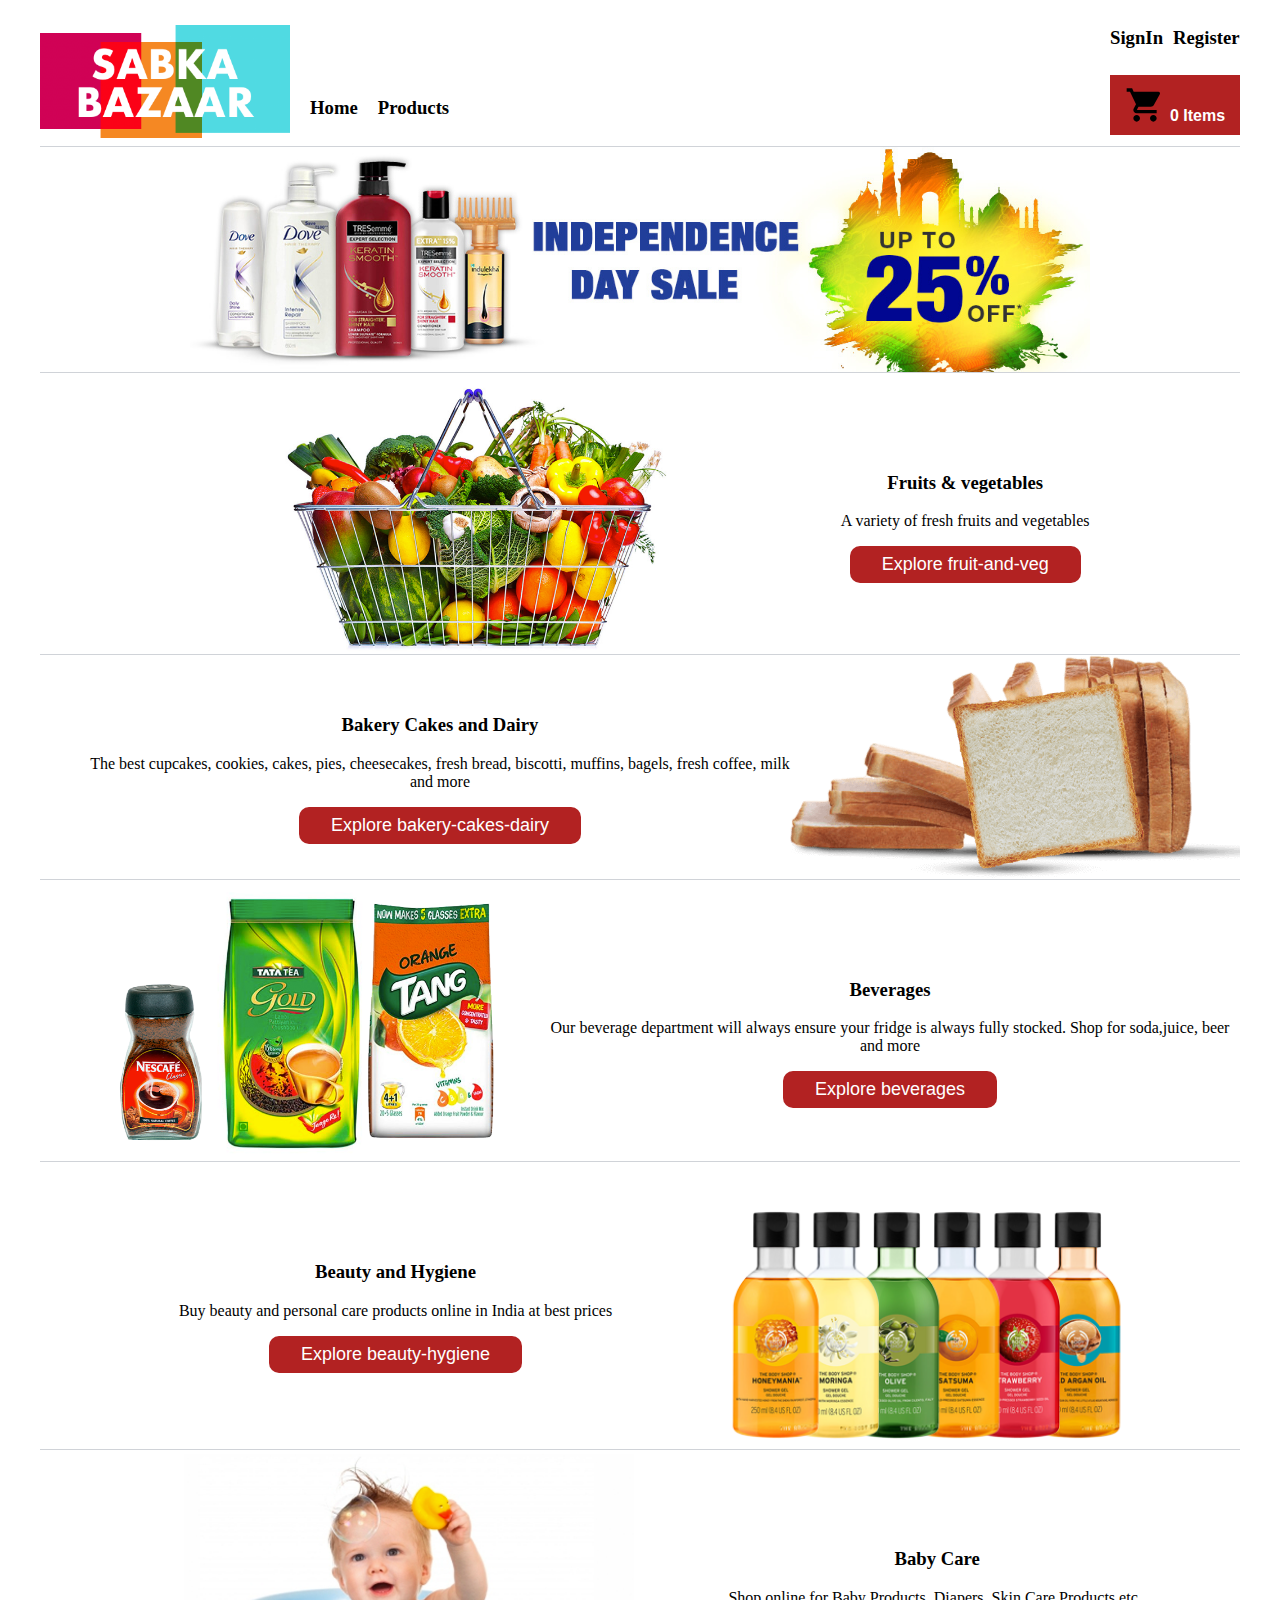
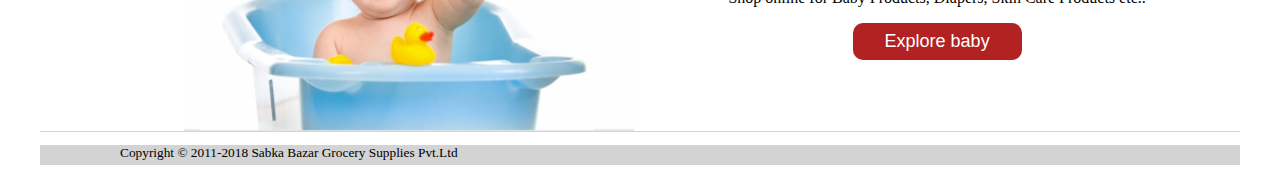
<file: index.html>
<!DOCTYPE html>
<html lang="en">

<head>
    <meta charset="UTF-8">
    <meta http-equiv="X-UA-Compatible" content="IE=edge">
    <meta name="viewport" content="width=device-width, initial-scale=1.0">
    <title>Document</title>
    <meta name="viewport" content="width=device-width, initial-scale=1">
    <link rel="stylesheet" href="style.css">
    <link rel="stylesheet" href="https://cdn.jsdelivr.net/npm/bootstrap-icons@1.8.3/font/bootstrap-icons.css">
</head>

<body>
    <div class="container">
        <div class="navigation">
            <div class="home">
                <img src="./static/images/logo_2x.png" alt="sabka_bazar_logo" width="250px">
                <h3 tabindex="1" onclick="handleHome()">Home</h3>
                <h3 tabindex="2" onclick="renderProduct()">Products</h3>
            </div>
            <div class="signin">
                <div class="register">
                    <h3 tabindex="3" onclick="handleSignIn()">SignIn</h3>
                    <h3 tabindex="4" onclick="handleSignUp()">Register</h3>
                </div>
                <div class="cart">
                    <button tabindex="5" onclick="handleCart()" class="main-cart" id="main-cart">
                        <img src="./static/images/cart.svg" alt="cart-icon" width="40px">
                        <h4 id="main-cart2">0 Items</h4>
                    </button>
                </div>
            </div>
        </div>

        <div class="content" id="content">
            <div class="banner" id="banners"></div>

            <div class="fruits">
                <img src="./static/images/category/fruits.png" alt="fruits & vegetables" width="450px">
                <div class="fruits-sub">
                    <h3>Fruits & vegetables</h3>
                    <p>A variety of fresh fruits and vegetables</p>
                    <button class="button" tabindex="6" onclick="renderFruit()">Explore fruit-and-veg </button>
                </div>
            </div>

            <div class="bakery">
                <div class="bakery-sub">
                    <h3>Bakery Cakes and Dairy</h3>
                    <p>The best cupcakes, cookies, cakes, pies, cheesecakes, fresh bread, biscotti, muffins, bagels,
                        fresh coffee, milk and more</p>
                    <button class="button" tabindex="7" onclick="renderBakery()">Explore bakery-cakes-dairy</button>
                </div>
                <img src="./static/images/category/bakery.png" alt="bakery-items" width="450px">
            </div>

            <div class="beverages">
                <img src="./static/images/category/beverages.png" alt="beearages" width="450px">
                <div class="beverages-sub">
                    <h3>Beverages</h3>
                    <p>Our beverage department will always ensure your fridge is always fully stocked. Shop for
                        soda,juice, beer and more</p>
                    <button class="button" tabindex="8" onclick="renderBeverages()">Explore beverages</button>
                </div>
            </div>

            <div class="beauty">
                <div class="beauty-sub">
                    <h3>Beauty and Hygiene</h3>
                    <p>Buy beauty and personal care products online in India at best prices </p>
                    <button class="button" tabindex="9" onclick="renderBeauty()">Explore beauty-hygiene</button>
                </div>
                <img src="./static/images/category/beauty.png" alt="beauty-items" width="450px">
            </div>

            <div class="baby">
                <img src="./static/images/category/baby.png" alt="baby-items" width="450px">
                <div class="baby-sub">
                    <h3>Baby Care</h3>
                    <p>Shop online for Baby Products, Diapers, Skin Care Products etc..</p>
                    <button class="button" tabindex="10" onclick="renderBaby()">Explore baby</button>
                </div>
            </div>

        </div>
        <div class="footer" id="copyRightInfo">
            <p>Copyright &copy; 2011-2018 Sabka Bazar Grocery Supplies Pvt.Ltd </p>
        </div>

        <div class="cartObjects" id="cartObjects"></div>

        <div class="total1" id="cartTotal" style="display: none;"> 
            <button class="total" id="total">
                <h4>Proceed to Checkout</h4>
                <h4 id="total1">Rs.0</h4>
            </button>
        </div>
        
        <script type="module" src="./app.js"></script>
        <script src="./handlers.js"></script>
    </div>

</body>

</html>
</file>
<file: style.css>
.container {
    width: 1200px; 
    margin: auto;
}


.navigation {
    display: flex;
    position: relative;
    height: 130px;
    gap: 10px;
    border-bottom: 1px solid rgba(20, 33, 61, 0.2);
    padding-bottom: 8px;
    justify-content: space-between;
}

.home {
    display: flex;
    gap: 20px;
    justify-content: baseline;
    align-items: flex-end;
    cursor: pointer;
}

.signin {
    display: flex;
    flex-direction: column;
    position: absolute;
    top: 0;
    right: 0;
    gap: 8px;
    justify-content: flex-start;
    align-items: flex-start;
}

.register {
    display: flex;
    gap: 10px;
    cursor: pointer;
}

.main-cart {
    display: flex;
    justify-content: space-evenly;
    padding: 10px;
    background-color: firebrick;
    color: white;
    height: 60px;
    width: 130px;
    border: none;
    text-align: initial;
    font-family: sans-serif;
    font-weight: 400;
    font-size: 16px;
    cursor: pointer;
}



.offers {
    display: flex;
    border-bottom: 1px solid rgba(20, 33, 61, 0.2);
    justify-content: center;
} 


.fruits {
    display: flex;
    padding-left: 50px;
    justify-content: space-evenly;
    border-bottom: 1px solid rgba(20, 33, 61, 0.2);
}

.fruits-sub {
    padding-top: 80px;
    text-align: center;
}

.bakery {
    display: flex;
    padding-left: 50px;
    justify-content: space-evenly;
    border-bottom: 1px solid rgba(20, 33, 61, 0.2);
}

.bakery-sub {
    padding-top: 40px;
    text-align: center;
}

.beverages {
    display: flex;
    padding-left: 50px;
    justify-content: space-evenly;
    border-bottom: 1px solid rgba(20, 33, 61, 0.2);
}

.beverages-sub {
    padding-top: 80px;
    text-align: center;
}

.beauty {
    display: flex;
    padding-left: 50px;
    justify-content: space-evenly;
    border-bottom: 1px solid rgba(20, 33, 61, 0.2);
}

.beauty-sub {
    padding-top: 80px;
    text-align: center;
}

.baby {
    display: flex;
    padding-left: 50px;
    justify-content: space-evenly;
    border-bottom: 1px solid rgba(20, 33, 61, 0.2);
}

.baby-sub {
    padding-top: 80px;
    text-align: center;
    padding-bottom: 8px;
}

.footer {
    background-color: lightgrey;
    font-size: smaller;
    padding-left: 80px;
    height: 20px;
    border: none;
    margin: 0;
}

.button {
    background-color: firebrick;
    color: white;
    border: none;
    border-radius: 10px;
    padding: 8px 32px;
    font-size: 18px;
    font-weight: 900px;
    cursor: pointer;

}

.product {
    display: grid;
}

.price {
    display: flex;
    justify-content: space-around;
    align-items: center;
    border-bottom: 3px dotted lightgray;
}

.price > button {
    cursor: pointer;
}

.buy {
    background-color: firebrick;
    color: white;
    width: fit-content;
    height: 30px;
}

.item > p {
    background-color: lightgray;
    font-size: large;
}

.item {
    display: flex;
    flex-direction: column;
    justify-content: space-between;
}

.signup {
    display: flex;
    justify-content: center;
    font-family: sans-serif;
    font-size: 16px;
    font-weight: 400;
    padding-top: 50px;
}

form {
    display: flex;
    flex-direction: column;
    height: 900px;
    padding: 0px 100px;
}

form > input {
    display: block;
    box-sizing: border-box;
    margin-bottom: 20px;
    width: 333px;
    height: 42px;
    outline: none;
    border: none;
    border-bottom: 2px solid #aaa;
    font-family: sans-serif;
    font-size: 16px;
    font-weight: 400;
}

.signupbtn {
    background-color: firebrick;
    color: white;
    width: 333px;
    height: 42px;
    font-family: sans-serif;
    font-size: 16px;
    font-weight: 400;
    border: none;
}

.buton {
    padding-top: 10px;
}

.login {
    display: flex;
    flex-direction: column;
}

.login-1 {
    display: flex;
    justify-content: center;
    font-family: sans-serif;
    font-size: 16px;
    font-weight: 400;
    padding: 60px;
}

.loginbtn {
    background-color: firebrick;
    color: white;
    width: 333px;
    height: 42px;
    font-family: sans-serif;
    font-size: 16px;
    font-weight: 400;
    border: none;
}

.cart-1 {
    padding-left: 600px;
    padding-top: 150px
}

.cart-container {
    display: flex;
    flex-direction: column;
    justify-content: space-between;
    width: 500px;
    height: 600px;
    border: 1px solid grey;
}



.navbar {
    display: flex; 
    justify-content: space-between;
    align-items: center;
    width: 460px;
    height: 60px;
    background-color: black;
    color: white;
    padding: 0px 20px;
    font-family: sans-serif;
    font-size: 16px;
    font-weight: 400;

}

.navbar > h1 {
    cursor: pointer;
}

.cartbtn {
    background-color: firebrick;
    color: white;
    width: 480px;
    height: 40px;
    border: none;
    border-radius: 4px;
    font-family: sans-serif;
    font-size: 16px;
    font-weight: 400;
}

.cartbutton {
    padding: 10px;
    cursor: pointer;
}

.main-bar {
    display: flex;
    flex-direction: column;
    justify-content: space-evenly;
}

.main {
    display: flex;
    flex-direction: column;
    justify-content: space-evenly;
    font-family: sans-serif;
    font-size: 16px;
    font-weight: 400;
    text-align: center;

}

.function-buttons {
    display: flex;
    flex-direction: column;
    background-color: lightgray;
    margin: 0;
    border: none;
    border-bottom: 2px solid #aaa;
    font-family: sans-serif;
    font-size: 16px;
    font-weight: 400;
    grid-column-start: 1;
    grid-column-end: 1;
    grid-row-start: 1;
    grid-row-end: 8;
      

}

.functions {
   display: grid;
   grid-template-columns: 223px repeat(4, 223px);
   gap: 30px;
   justify-content: center;  
}

.nav-link {
    height: 50px;
    margin: 0;
    border: none;
    border-bottom: 2px solid #aaa;
    font-family: sans-serif;
    font-size: 16px;
    font-weight: 400;
    cursor: pointer;
}

.main-cart1 {
    display: flex;
    justify-content: space-between;
    align-items: center;
}

.cart-name {
    display: flex;
    flex-direction: column;
    justify-content: center;
}

.buttons {
    display: flex;
    justify-content: space-evenly;
    align-items: center;
}

.total1 {
    padding: 50px;
}

.total {
    background-color: firebrick;
    color: white;
    width: 1100px;
    height: 100px;
    border-radius: 5px;
}

@media screen and (max-width: 768px) {
    .fruits, .baby, .bakery, .beverages, .beauty {
        display: flex;
        flex-direction: column;
        justify-content: center;
        align-items: center;
        padding: 10px;
    }

    .fruits-sub, .baby-sub, .bakery-sub, .beverages-sub, .beauty-sub {
        padding-top: 20px;
    }

    .functions {
        grid-template-columns: repeat(3, 1fr);
        gap: 30px;
    }

    
}

@media screen and (max-width: 480px) { 
    .fruits, .baby, .bakery, .beverages, .beauty {
        display: flex;
        flex-direction: column;
        justify-content: center;
        align-items: center;
        padding: 10px;
    }

    .fruits-sub, .baby-sub, .bakery-sub, .beverages-sub, .beauty-sub {
        padding-top: 20px;
    }

    .functions {
        grid-template-columns: auto;
    }
}
</file>
